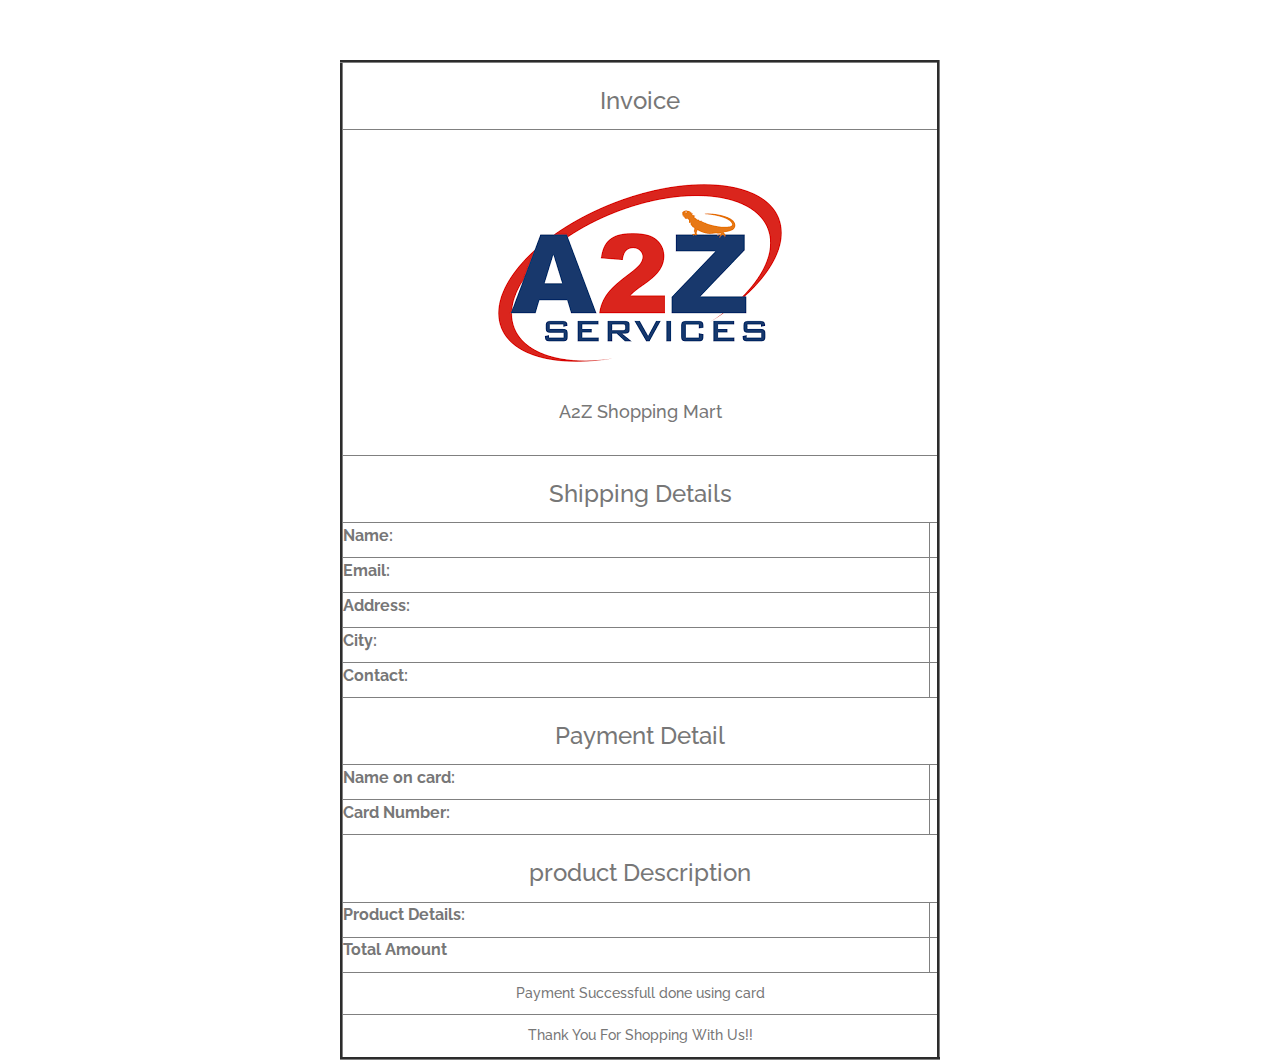
<file: Shopping_Mart/invoice.html>
<html>
<head>
<meta charset="utf-8">
  <meta name="viewport" content="width=device-width, initial-scale=1">
  <link rel="stylesheet" href="css/bootstrap.min.css">
  <link rel="stylesheet" href="css/design.css" />
</head>
<body>
<div center>
<style>
body{
margin-top:60px;
}
table{
height:1000px;
width:600px;
}
</style>
<center>
	<script>window.print();</script>
	<table border="3">
		<tr><td colspan="2"><center><h3>Invoice</center></h3></td> </tr>
		<tr><td colspan="2"><center><img style="margin:30px;height:30%;" src="images/logo.png"><h4>A2Z Shopping Mart</h4></center></td> </tr>
		<tr><td colspan="2"><center><h3>Shipping Details</center></h3></td> </tr>
		<tr>
			<td>
				<p><b>Name:</b></p>
			</td>
			<td>
				<span id="name"></span>
			</td>
		</tr>
		<tr>
			<td>
				<p><b>Email:</b></p>
			</td>
			<td>
				<span id="mail"></span>
			</td>
		</tr>
		<tr>
			<td>
				<p ><b>Address:</b></p>
			</td>
			<td>
				<span id="addr"></span>
			</td>
		</tr>
		<tr>
			<td>
				<p ><b>City:</b></p>
			</td>
			<td>
				<span id="cty"></span>
			</td>
		</tr>
		<tr>
			<td>
				<p ><b>Contact:</b></p>
			</td>
			<td>
				<span id="cont"></span>
			</td>
		</tr>
		<tr><td colspan="2"><center><h3>Payment Detail</center></h3></td> </tr>
		<tr>
			<td>
				<p ><b>Name on card:</b></p>
			</td>
			<td>
				<span id="NOC"></span>
			</td>
		</tr>
		<tr>
			<td>
				<p ><b>Card Number:</b></p>
			</td>
			<td>
				<span id="cardno"></span>
			</td>
		</tr>
		<tr><td colspan="2"><center><h3>product Description</center></h3></td> </tr>
		<tr>
			<td>
				<p ><b>Product Details:</b></p>
			</td>
			<td>
				<span id="det"></span>
			</td>
		</tr>
		<tr>
			<td>
				<p ><b>Total Amount </b></p>
			</td>
			<td>
				<span id="Amnt"></span>
			</td>
		</tr>
		<tr><td colspan="2"><center><h5>Payment Successfull done using card</center></h5></td> </tr>
		<tr><td colspan="2"><center><h5>Thank You For Shopping With Us!!</center></h5></td> </tr>
			

		

	</table>
	</center>
	</div>





<script src="js/jquery-3.4.1.min.js"></script>
<script src="js/bootstrap.min.js"></script>
<script src="js/function.js" ></script>
<script>
document.getElementById("name").innerHTML = localStorage.getItem("name");
document.getElementById("mail").innerHTML = localStorage.getItem("email");
document.getElementById("addr").innerHTML = localStorage.getItem("address");
document.getElementById("cty").innerHTML = localStorage.getItem("city");
document.getElementById("cont").innerHTML = localStorage.getItem("contact");
document.getElementById("det").innerHTML = localStorage.getItem("rowitemms");
document.getElementById("Amnt").innerHTML = localStorage.getItem("total");
document.getElementById("NOC").innerHTML = localStorage.getItem("cardname");
document.getElementById("cardno").innerHTML = localStorage.getItem("cardnum");
</script>
</body>
</html>
</file>
<file: Shopping_Mart/css/design.css>
@import url('https://fonts.googleapis.com/css?family=Raleway:300,400,700');
@import url("https://fonts.googleapis.com/css?family=Metal+Mania");

@font-face {
    font-family: "Booter - Zero Zero";
    src: url("Fonts/Booter - Zero Zero.woff") format("woff"),
         url("Fonts/Booter - Zero Zero.woff2") format("woff2");
    font-weight: normal;
    font-style: normal;
}

* {
    box-sizing: border-box;
    font-family: Raleway;
    color: #777;
}

html, body {
    margin: 0;
    padding: 0;
    min-height: 100%;
}

.nav ul {
    margin: 0;
}

.nav li {
    display: inline;
	font:black;
}

.nav a {
    display: inline-block;
    padding: .5em;
    color: white;
    text-decoration: none;
}

.main-nav {
    text-align: center;
    font-size: 1.1em;
    font-weight: lighter;
    border-bottom: 1px solid rgba(255, 255, 255, .3)
}

.main-nav li {
    padding: 0 5%;
}

.nav a:hover {
    background-color: rgba(255, 255, 255, .3)
}

.main-header {
    background-color: rgba(0, 0, 0, .6);
    background-image: url("Images/Header Background.jpg");
    background-blend-mode: multiply;
    background-size: cover;
    padding-bottom: 30px;
}

.band-name {
    text-align: center;
    margin: 0;
    font-size: 4em;
    font-family: "Booter - Zero Zero";
    font-weight: normal;
    color: white;
}

.band-name-large {
    font-size: 8em;
}

.content-section {
    margin: 1em;
}

.container {
    max-width: 900px;
    margin: 0 auto;
    
}
.section-header {
    font-family: "Metal Mania";
    font-weight: normal;
    color: #333;
    text-align: center;
    font-size: 2.5em;
}

.about-band-image {
    float: left;
    height: 200px;
    width: 200px;
    margin: 15px;
    border-radius: 50%;
}

.main-footer {
    background-color: #56CCF2;
    color: white;
    padding: .25em 0;
}

.main-footer-container {
    display: flex;
    align-items: center;
}

.main-footer-container ul {
    flex-grow: 1;
    text-align: end;
}

.footer-nav li {
    padding: 0 .5em;
}

.footer-nav img {
    width: 30px;
    height: 30px;
}

.btn {
    text-align: center;
    vertical-align: middle;
    padding: .67em .67em;
    cursor: pointer;
}

.btn-header {
    margin: .5em 15% 2em 15%;
    color: white;
    border: 2px solid #2D9CDB;
    background-color: rgba(255, 255, 255, .1);
    border-radius: 0;
    font-size: 1.5em;
    font-weight: lighter;
    padding-left: 2em;
    padding-right: 2em;
}

.btn-header:hover {
    background-color: rgba(255, 255, 255, .3);
}

.btn-play {
    display: block;
    margin: 0 auto;
    color: #2D9CDB;
    font-size: 4em;
    border-radius: 50%;
    width: 100px;
    height: 100px;
    padding: 0;
    text-align: center;
}

.btn-primary {
    color: white;
    background-color: #56CCF2;
    border: none;
    border-radius: .3em;
    font-weight: bold;
}

.btn-primary:hover {
    background-color: #2D9CDB;
}

.tour-row {
    border-bottom: 1px solid black;
    padding-bottom: 1em;
    margin-bottom: 1em;
}

.tour-row:last-child {
    border: none;
}

.tour-item {
    display: inline-block;
    padding-right: .5em;
}

.tour-date {
    color: #555;
    width: 11%;
    font-weight: bold;
}

.tour-city {
    width: 24%;
}

.tour-arena {
    width: 42%;
}

.tour-btn {
    max-width: 19%;
}

.shop-item {
    margin: 30px;
}

.shop-item-title {
    display: block;
    width: 100%;
    text-align: center;
    font-weight: bold;
    font-size: 1.5em;
    color: #333;
    margin-bottom: 15px;
}

.shop-item-image {
    height: 250px;
}

.shop-item-details {
    display: flex;
    align-items: center;
    padding: 5px;
}

.shop-item-price {
    flex-grow: 1;
    color: #333;
}

.shop-items {
    display: flex;
    flex-wrap: wrap;
    justify-content: space-around;
}

.cart-header {
    font-weight: bold;
    font-size: 1.25em;
    color: #333;
}

.cart-column {
    display: flex;
    align-items: center;
    border-bottom: 1px solid black;
    margin-right: 1.5em;
    padding-bottom: 10px;
    margin-top: 10px;
}

.cart-row {
    display: flex;
}

.cart-item {
    width: 45%;
}

.cart-price {
    width: 20%;
    font-size: 1.2em;
    color: #333;
}

.cart-quantity {
    width: 35%;
}

.cart-item-title {
    color: #333;
    margin-left: .5em;
    font-size: 1.2em;
}

.cart-item-image {
    width: 75px;
    height: auto;
    border-radius: 10px;
}

.btn-danger {
    color: white;
    background-color: #EB5757;
    border: none;
    border-radius: .3em;
    font-weight: bold;
}

.btn-danger:hover {
    background-color: #CC4C4C;
}

.cart-quantity-input {
    height: 34px;
    width: 50px;
    border-radius: 5px;
    border: 1px solid #56CCF2;
    background-color: #eee;
    color: #333;
    padding: 0;
    text-align: center;
    font-size: 1.2em;
    margin-right: 25px;
}

.cart-row:last-child {
    border-bottom: 1px solid black;
}

.cart-row:last-child .cart-column {
    border: none;
}

.cart-total {
    text-align: end;
    margin-top: 10px;
    margin-right: 10px;
}

.cart-total-title {
    font-weight: bold;
    font-size: 1.5em;
    color: black;
    margin-right: 20px;
}

.cart-total-price {
    color: #333;
    font-size: 1.1em;
}

.btn-purchase {
    display: block;
    margin: 40px auto 80px auto;
    font-size: 1.75em;
}
 h1{
  text-align:center;
  }
  #para{
  text-align:center;
  }
  .navbar-default .navbar-brand {
    color: #fff;
  }
  .navbar-default .navbar-nav>li>a {
    color: #fff;
  }
  footer{
  margin-top:15px;
  margin-left:20px;
  text-align:right;
  }
  .nav a {
    display: inline-block;
    padding: .5em;
    color: black;
    text-decoration: none;
}
</file>
